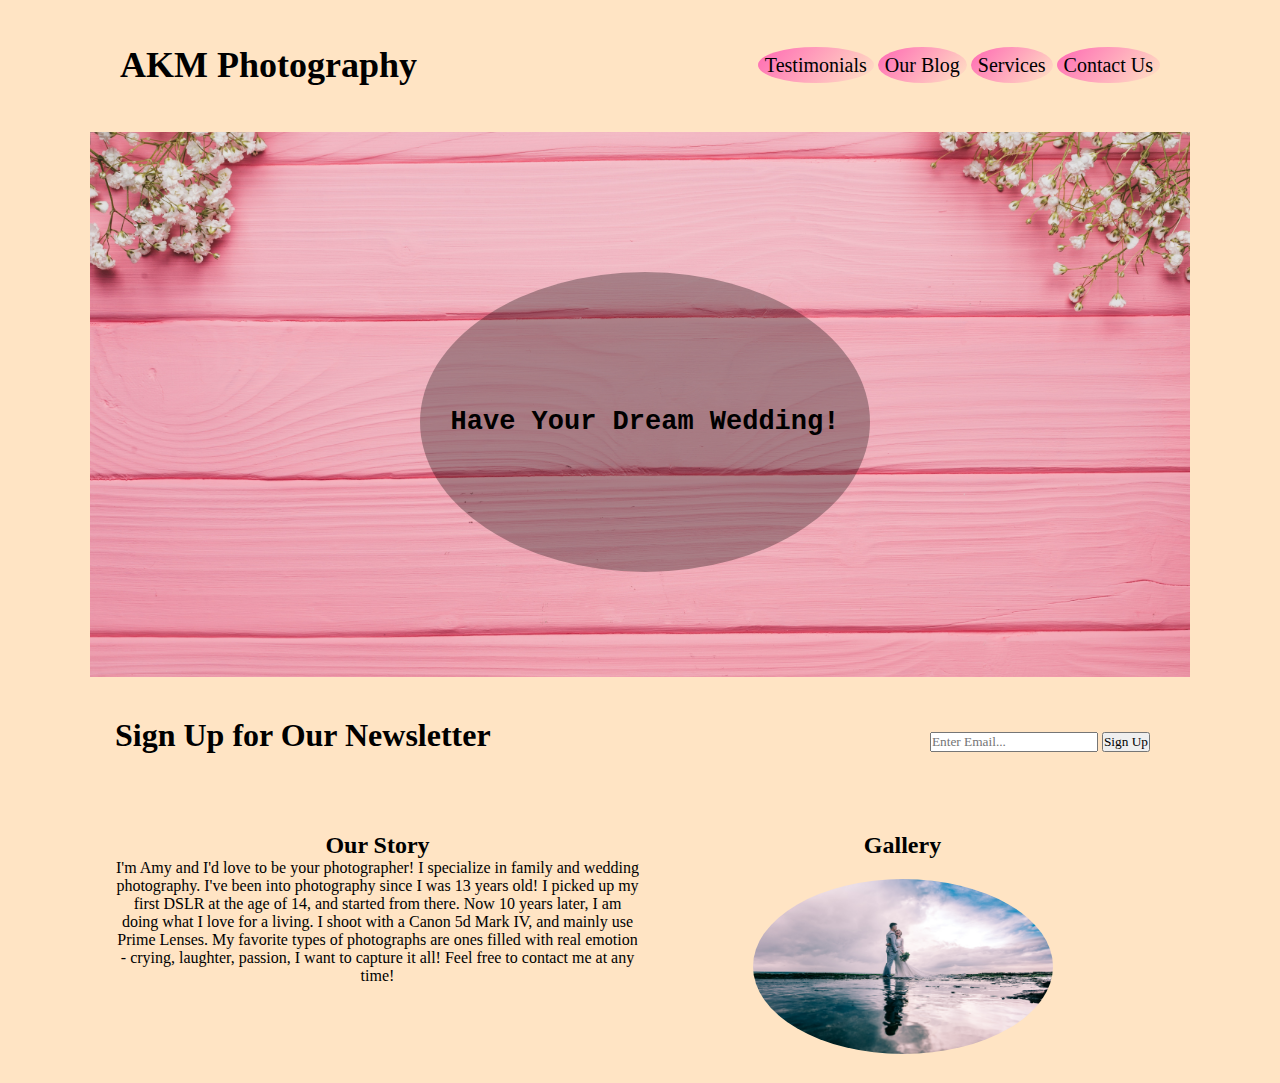
<file: docs/index.html>
<!DOCTYPE html>
<html lang="en">
<head>
    <meta charset="utf-8">
    <title>AKM Photography | Welcome</title>
    <link rel="stylesheet" href="css/styles.css">
</head>
<body>
<div id="container">
    <div id="header">
        <div id="leftHeader" class="floatLeft">
            <h1><a href="#">AKM Photography</a></h1>
        </div>
        <div id="nav" class="floatLeft">
            <ul>
                <li class="displayInline"><a href="about.html">Testimonials</a></li>
                <li class="displayInline"><a href="#">Our Blog</a></li>
                <li class="displayInline"><a href="#">Services</a></li>
                <li class="displayInline"><a href="#">Contact Us</a></li>
            </ul>
        </div>
    </div>
    <div id="main" class="clearFix">
        <h1 id="message">Have Your Dream Wedding!</h1>
    </div>
    <div id="email" class="clearFix">
        <h1>Sign Up for Our Newsletter</h1>
        <form>
            <input type="email" placeholder="Enter Email...">
            <button type="submit" class="button1">Sign Up</button>
        </form>
    </div>
    <div id="boxes" class="floatLeft">
        <div class="box1 floatLeft">
            <h2>Our Story</h2>
            <p> I'm Amy and I'd love to be your photographer! I specialize in family and wedding photography. I've been into photography since I was 13 years old! I picked up my first DSLR at the age of 14, and started from there. Now 10 years later, I am doing what I love for a living. I shoot with a Canon 5d Mark IV, and mainly use Prime Lenses. My favorite types of photographs are ones filled with real emotion - crying, laughter, passion, I want to capture it all! Feel free to contact me at any time!</p>
        </div>
        <div class="box2 floatLeft">
            <h2><a href="#">Gallery</a></h2>
            <img src="images/wedding2.jpg" alt="gallery pictures" height="175" width="300">
        </div>
    </div>
</div>
</body>
</html>
</file>
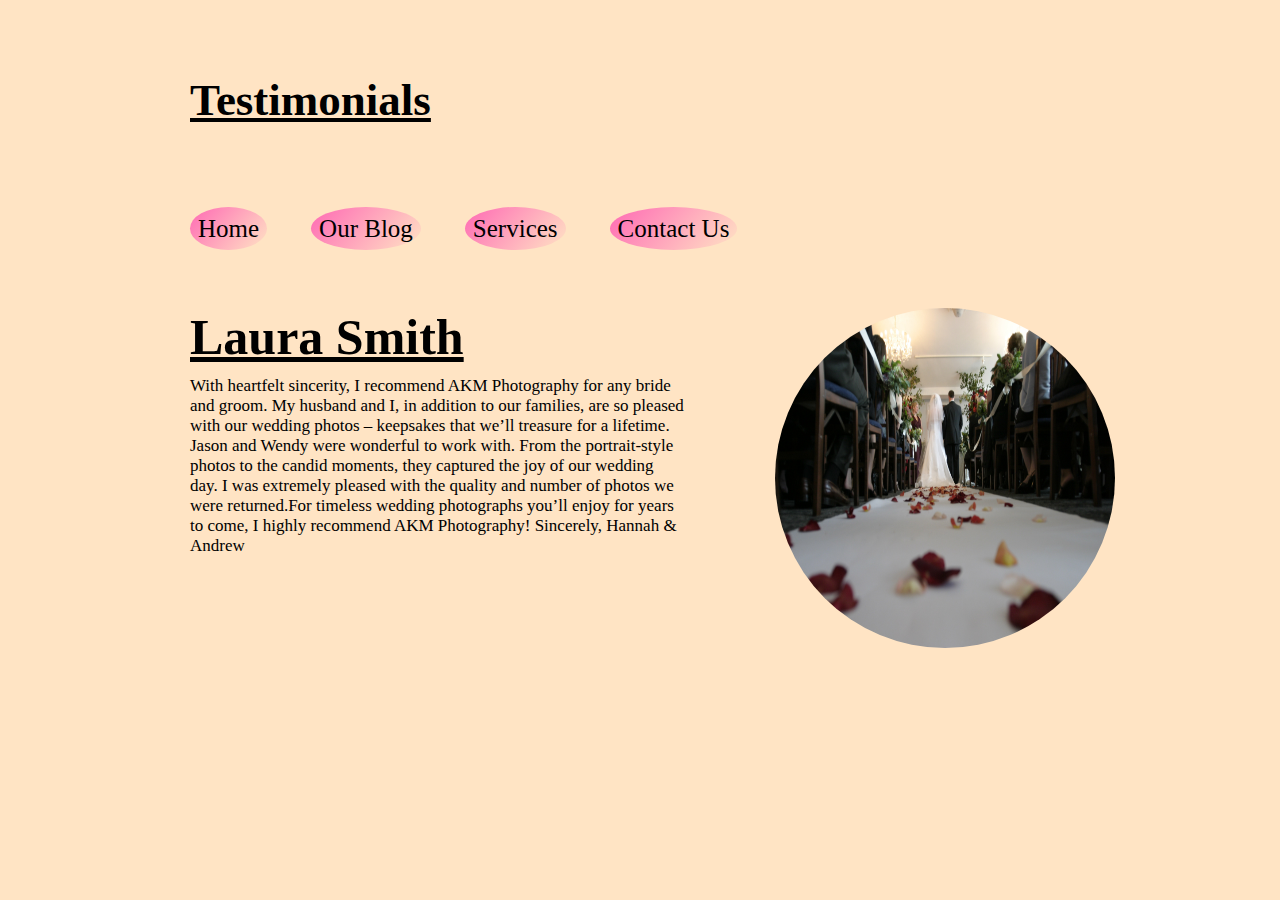
<file: docs/about.html>
<!DOCTYPE html>
<html lang="en">
<head>
    <meta charset="utf-8">
    <title>Testimonies</title>
    <link rel="stylesheet" href="css/styles.css">
</head>
<body>
<div id="container">
    <div id="header2">
        <h1>Testimonials</h1>
    </div>
    <div id="menu" class="floatLeft clearFix">
        <ul>
            <li class="displayInline"><a href="index.html">Home</a></li>
            <li class="displayInline"><a href="#">Our Blog</a></li>
            <li class="displayInline"><a href="#">Services</a></li>
            <li class="displayInline"><a href="#">Contact Us</a></li>
        </ul>
    </div>
    <div id="contentWrapper">
        <div id="contentLeft" class="floatLeft clearFix">
            <h1>Laura Smith</h1>
            <p>With heartfelt sincerity, I recommend AKM Photography for any bride and groom. My husband and I, in addition to our families, are so pleased with our wedding photos – keepsakes that we’ll treasure for a lifetime. Jason and Wendy were wonderful to work with. From the portrait-style photos to the candid moments, they captured the joy of our wedding day. I was extremely pleased with the quality and number of photos we were returned.For timeless wedding photographs you’ll enjoy for years to come, I highly recommend AKM Photography! Sincerely, Hannah & Andrew </p>
        </div>
        <div id="contentRight" class="floatLeft">
            <img src="images/wedding-testimonial.jpg" width="340" height="340">
        </div>
    </div>
</div>
</body>
</html>
</file>
<file: docs/css/styles.css>
*{
    margin: 0;
    padding: 0;
    font-family: cursive;
}

a{
    text-decoration: none;
}

body{
    background-color: bisque;
}


/* Home Page */

#container{
    width: 1100px;
    margin-left: auto;
    margin-right: auto;
}

#header{
    height: 130px;
    line-height: 130px;
    background-color: bisque;
    padding-left: 30px;
}

#leftHeader{
    width: 300px;
}

#leftHeader h1{
    font-size: 36px;
}

#leftHeader a:hover{
    color: hotpink;
}

#leftHeader a{
    color: #000;
    -webkit-transition: color 1s ease-in;
}


#nav{
    text-align: right;
    width: 740px;
}


#nav li{
    padding: 7px;
    font-size: 20px;
}

#nav a:hover{
    color: hotpink;
}

#nav a{
    color: black;
}

#nav li {
    position: relative;
    left: 0;
    top: 0;
    transform: translate(-100px);
    background: linear-gradient(132deg, hotpink, bisque);
    background-size: 100% 100%;
    animation: BackgroundGradient 30s ease infinite;
    border-radius: 50%;
}

#main{
    width: 1100px;
    background-image: url("../images/wedding-background.jpg");
    background-size: cover;
    position: relative;
    height: 530px;
    padding-bottom: 15px;
    clear: both;
}

#message{
    position: relative;
    font-family: Courier, serif;
    top: 140px;
    left: 330px;
}

#main h1{
    background: rgba(0,0,0,.3);
    width: 450px;
    height: 300px;
    border-radius: 50%;
    display: grid;
    place-items: center;
    font-size: 27px;
}

#email{
    padding: 40px 25px 40px 25px;
    height: 50px;
}

#email h1{
    float: left;
}

#email form{
    float: right;
    margin-top: 15px;
    margin-right: 15px
}

#boxes{
    text-align: center;
    padding: 25px;
    background: bisque;
}

.box1{
    width: 50%;
}

.box2{
    width: 50%;
}

.box2 h2{
    padding-bottom: 20px;
}

h2 a{
    color: #000;
}

h2 a:hover{
    color: hotpink;
}

.box2 img{
    border-radius: 50%;
}

.clearFix{
    clear: both;
}

.displayInline{
    display: inline;
}

.floatLeft{
    float: left;
}

/* Testimonials Page */


#header2{
    height: 200px;
    line-height: 200px;
    background-color: bisque;

}

#header2 h1{
    width: 1100px;
    margin-left: 100px;
    font-size: 45px;
    text-decoration: underline;
}

#menu{
    width: 1000px;
    padding-top: 15px;
    padding-bottom: 15px;
    background-color: bisque;
    padding-left: 100px;
}

#menu li{
    font-size: 25px;
    margin-right: 40px;
    padding: 8px;
}

#menu a:hover{
    color: hotpink;
}

#menu a{
    color: black;
}

#contentWrapper{
    background: bisque;
    height: 550px;
}

#contentLeft{
    width: 45%;
    background-color: bisque;
    padding-left: 100px;
    padding-top: 50px;
}

#contentLeft h1{
    font-size: 50px;
    padding-bottom: 10px;
    text-decoration: underline;
}

#contentLeft p{
    font-size: 17px;
}

#contentRight{
    width: 35%;
    padding-left: 90px;
    padding-top: 50px;
}

#contentRight img{
    border-radius: 50%;
}


@keyframes BackgroundGradient {
    0% {background-position: 0% 50%;}
    50% {background-position: 100% 50%;}
    100% {background-position: 0% 50%;}
}


#menu li{
    position: relative;
    left: 0;
    top: 0;
    transform:  translate(-100px);
    background: linear-gradient(132deg, hotpink, bisque);
    background-size: 100% 100%;
    animation: BackgroundGradient 30s ease infinite;
    border-radius: 50%;
}
</file>
